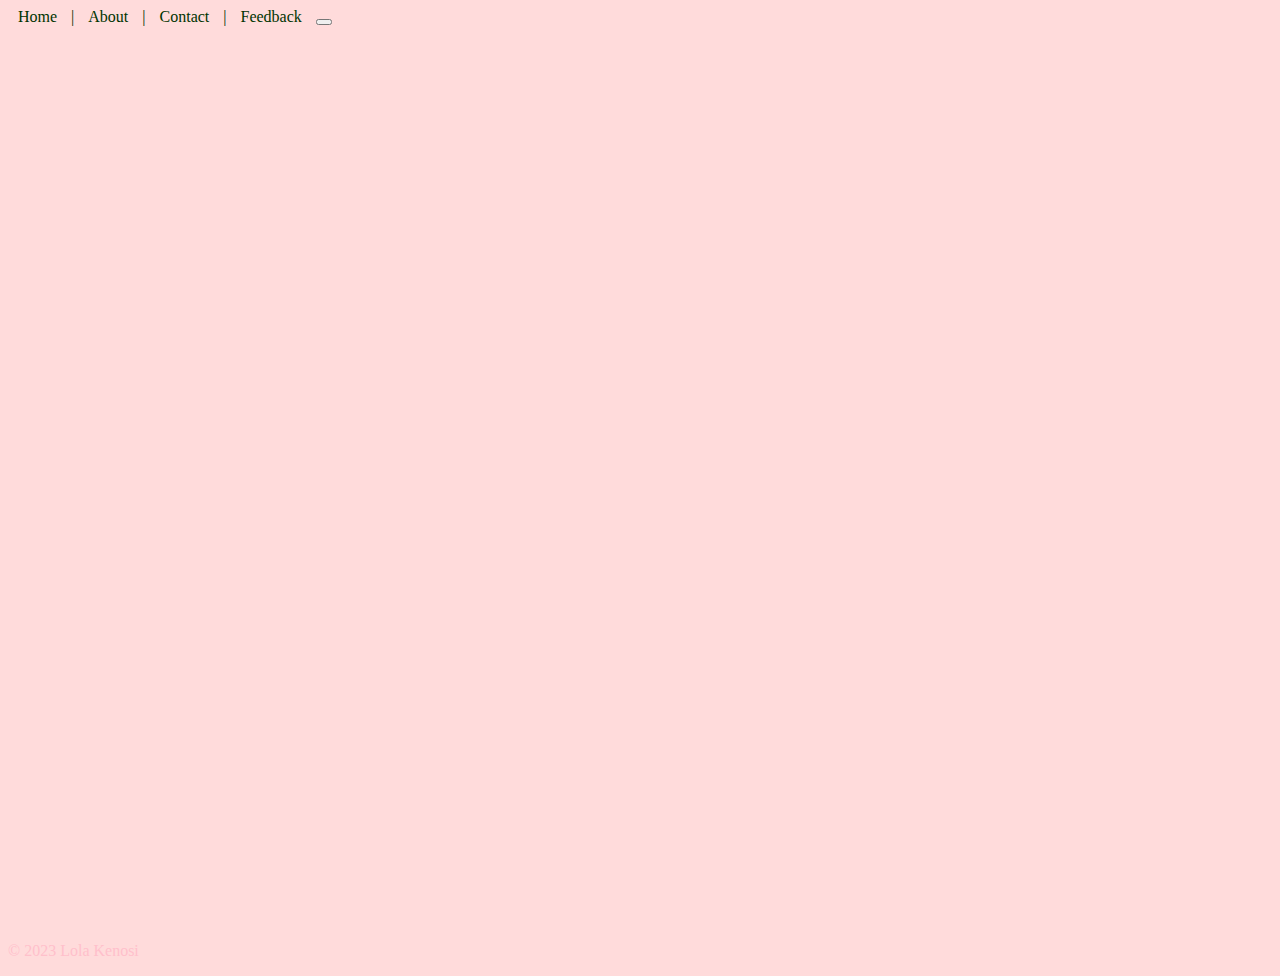
<file: about.html>
<!DOCTYPE html>

<html lang="en">

<head>
<link rel="stylesheet" href="styles.css">
<meta charset="UTF-8">

<meta name="viewport" content="width=device-width, initial-scale=1.0">

<title>About Me</title>
  


<body>

<header>

<nav>
  
<a href="index.html">Home</a> |

<a href="about.html">About</a> |

<a href="contact.html">Contact</a> |
 
 <a href="feedback.html">Feedback</a>
 
<button class="navbar-toggler" type="button" data-bs-toggle="collapse" data-bs-target="#navbarNav">

<span class="navbar-toggler-icon"></span>

</button>

<div class="collapse navbar-collapse" id="navbarNav">

</nav>
</header>
<main class="container my-5>
  
<h2>Our Story</h2>
<h3>Founded with a love for artisanal coffee and handcrafted pastries, Lola’s Latte & Layers was born from the idea of creating a warm, welcoming space for coffee lovers and dessert enthusiasts alike.
  We believe that great coffee and delicious treats have the power to bring people together and create memorable moments.</h3>
  <h2>What we Offer</h2>
  <h3>☕ Specialty Coffee & Lattes – Expertly brewed, rich, and full of flavor.</h3>
<h3>🍰 Decadent Cakes & Pastries – Freshly baked daily with the finest ingredients.</h3>
<h3>🥐 Savory & Sweet Treats – Perfectly paired with your favorite drink.</h3>
<h3>🌿 A Cozy & Inviting Atmosphere – A space designed for relaxation and connection.</h3>

  <img src="https://th.bing.com/th/id/R.e8b6f6c7304cdc1ea66851cf0f0870e4?rik=UsC%2fvXXOt9bYcQ&pid=ImgRaw&r=0" width="300" height="200" >
  
</main>


<footer>

<p>&copy; 2023 Lola Kenosi</p>

</footer>

 
  
</body>

</html>
</file>
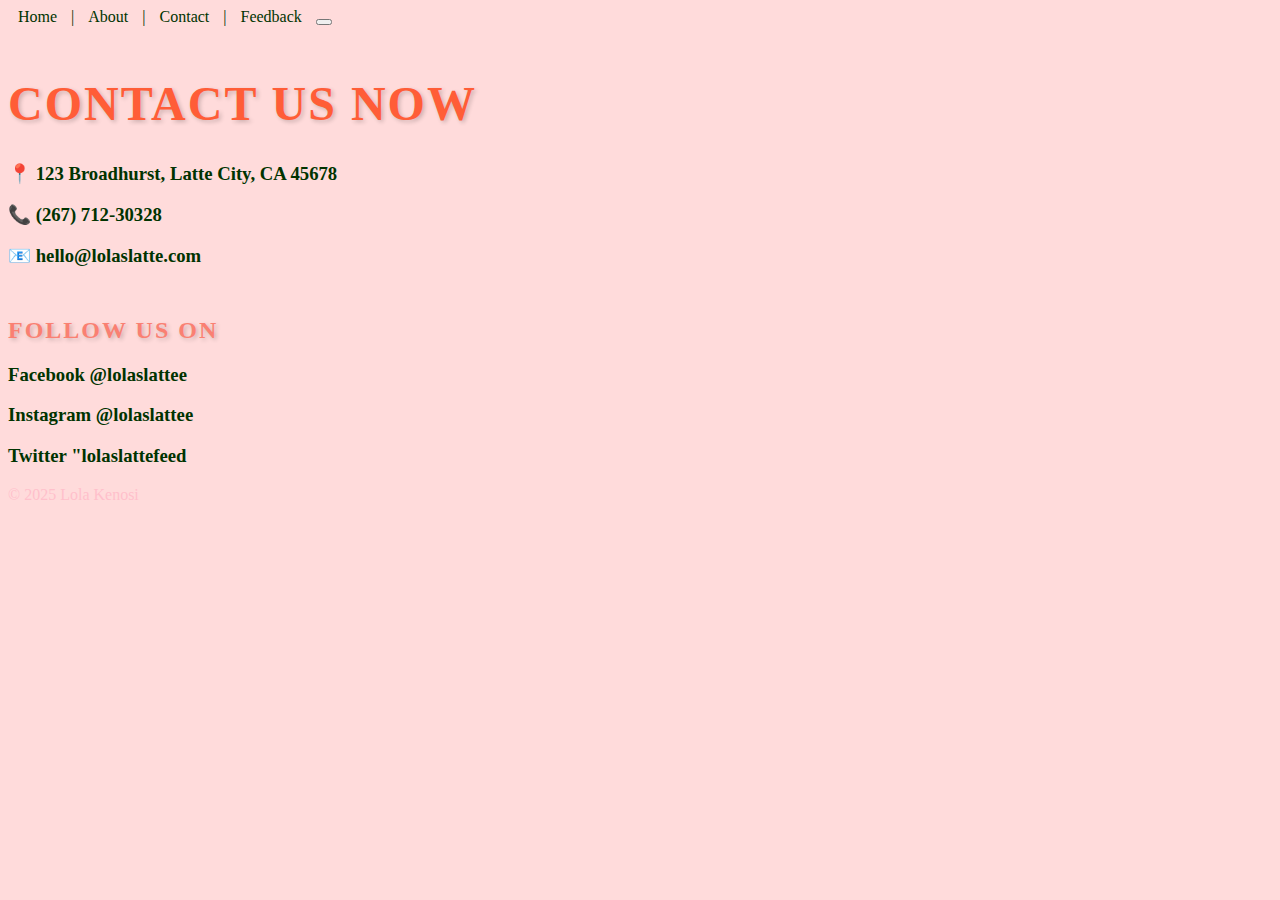
<file: contact.html>
<!DOCTYPE html>

<html lang="en">

<head>
<link rel="stylesheet" href="styles.css">
<meta charset="UTF-8">

<meta name="viewport" content="width=device-width, initial-scale=1.0">

<title>Contact Me</title>

 
</head>

<body>

<header>

  <nav>
<a href="index.html">Home</a> |

<a href="about.html">About</a> |

<a href="contact.html">Contact</a> |
 
 <a href="feedback.html">Feedback</a>
 
<button class="navbar-toggler" type="button" data-bs-toggle="collapse" data-bs-target="#navbarNav">

<span class="navbar-toggler-icon"></span>

</button>

<div class="collapse navbar-collapse" id="navbarNav">


</nav>


  <h1>Contact Us Now</h1>
  
</header>


<main>

 <h3>📍 123 Broadhurst, Latte City, CA 45678</h3>
            <h3>📞 (267) 712-30328 </h3>
            <h3>📧 hello@lolaslatte.com</h3>
  <h2>Follow us on</h2>
  <h3>Facebook @lolaslattee</h3>
  <h3>Instagram @lolaslattee</h3>
  <h3>Twitter "lolaslattefeed</h3>

</main>


<footer>

<p>&copy; 2025 Lola Kenosi</p>

</footer>

 
</body>
</html>
</file>
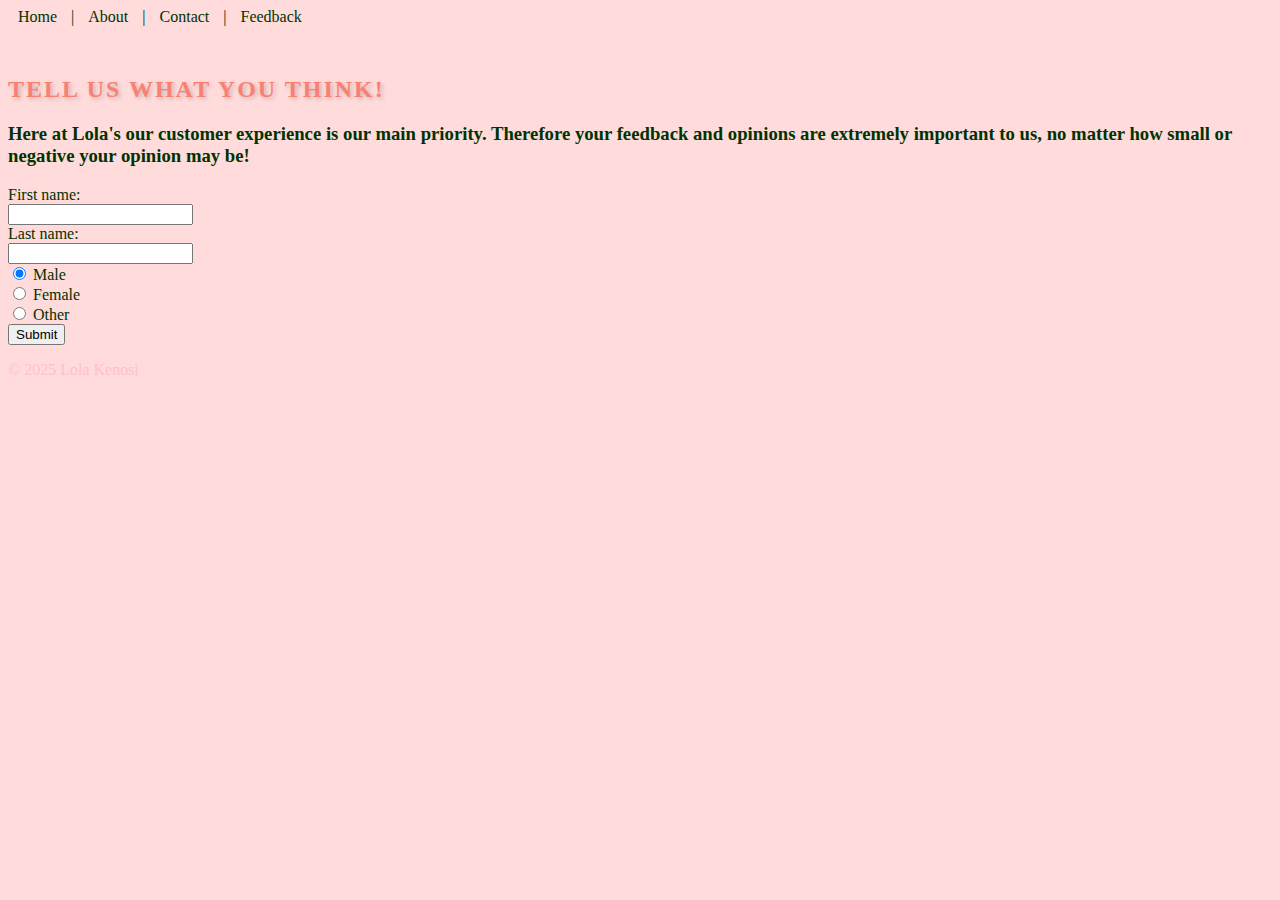
<file: feedback.html>
<!DOCTYPE html>

<html lang="en">

<head>
<link rel="stylesheet" href="styles.css">
<meta charset="UTF-8">

<meta name="viewport" content="width=device-width, initial-scale=1.0">
</head>
  
  <header>
<nav>

<a href="index.html">Home</a> |

<a href="about.html">About</a> |

<a href="contact.html">Contact</a> |
 
 <a href="feedback.html">Feedback</a>
 
</nav>

    
    <h2>Tell us what you think!</h2>
  </header>

  <body>
    <h3>Here at Lola's our customer experience is our main priority. Therefore your feedback and opinions are extremely important to us,
      no matter how small or negative your opinion may be!</h3>

    <form action="thanks.html"> 
  
  First name:<br> <input type="text" name="firstname"><br> 
  Last name:<br> <input type="text" name="lastname"><br>
  
  <input type="radio" name="gender" value="male" checked> Male<br> 
  <input type="radio" name="gender" value="female"> Female<br> 
  <input type="radio" name="gender" value="other"> Other<br>
  <input type="submit" value="Submit">
  
</form>

  </body>
  <footer>
    <p>&copy; 2025 Lola Kenosi</p>

  </footer>
  
</html>
</file>
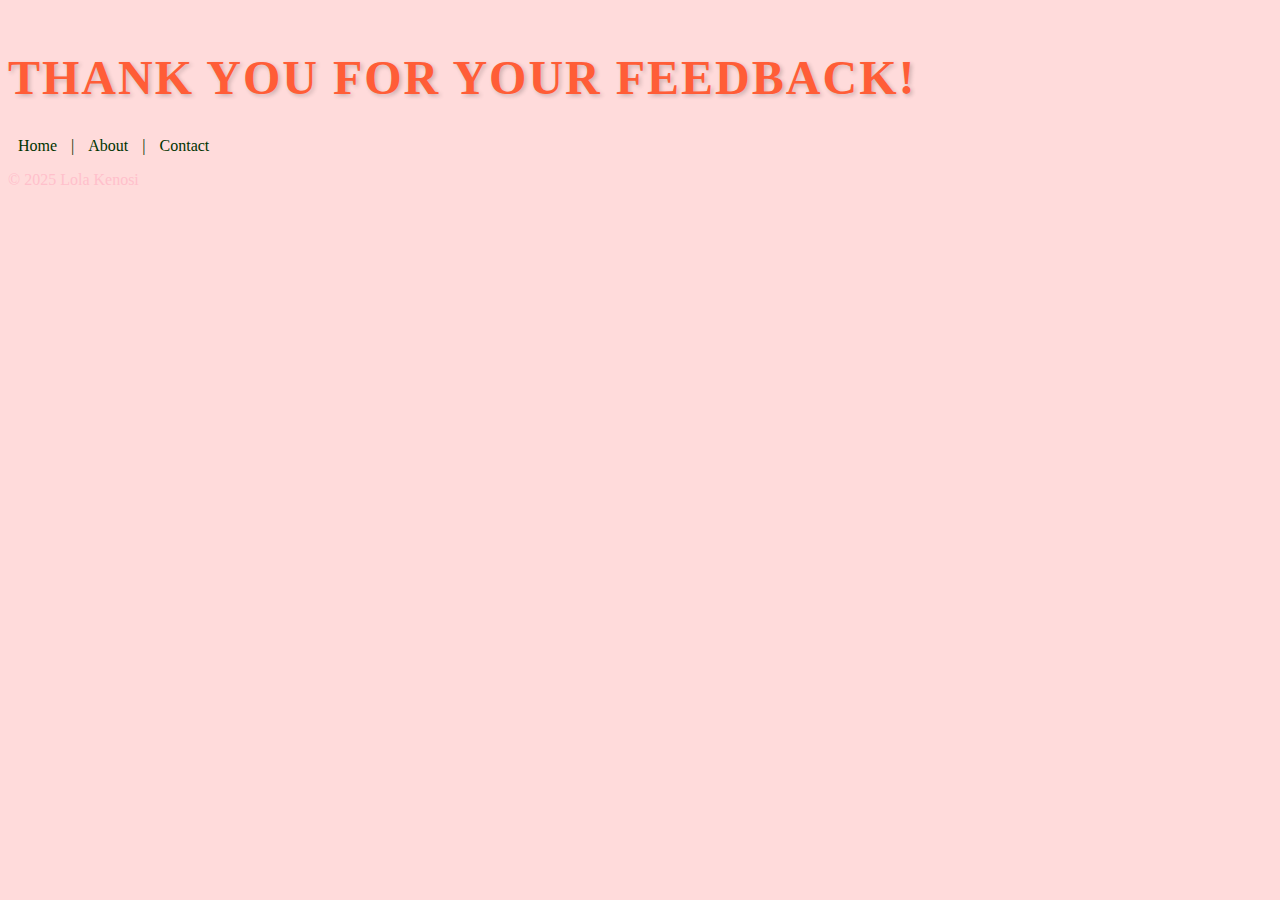
<file: thanks.html>
<!DOCTYPE html>

<html lang="en">

<head>
<link rel="stylesheet" href="styles.css">
<meta charset="UTF-8">

<meta name="viewport" content="width=device-width, initial-scale=1.0">
</head>
  <header>


    
  </header>
  <body>
    <h1>Thank you for your Feedback!</h1>

    <nav>

<a href="index.html">Home</a> |

<a href="about.html">About</a> |

<a href="contact.html">Contact</a>

</nav>

  </body>
  <footer>
<p>&copy; 2025 Lola Kenosi</p>

    
  </footer>
</file>
<file: styles.css>
h3 { color: #003300 ;
            font-family: 'Angelina' ;
           }
h1 {
            font-size: 48px; 
            font-family: 'Angelina' ; 
            color:#FF5D37 ;
            letter-spacing: 2px; 
            text-transform: uppercase; 
            text-shadow: 2px 2px 4px rgba(0, 0, 0, 0.2);
            margin-top: 50px; 
        }
  h2 { font-family: 'Angelina' ;
     color: #FA8072;
     letter-spacing: 2px;
     text-transform: uppercase;
     text-shadow: 2px 2px 4px rgba(0, 0, 0, 0.2);
     margin-top: 50px;
     }
body { background-color: #FFDBDB ;
      color: #003300;
      .container {
        display: grid;
        grid-template-columns: auto 1fr;
        height: 100vh;
        align-items: center;
        padding-right: 20px;
    }

    .text-right {
        justify-self: end; 
        font-size: 1.5rem;
        color: #FFDBDB;
    }
    }
header { background-color: #FFDBDB ;
       }
footer { background-colour: #003300;
        color: #FFC0CB;
       }
nav a:hover {

text-decoration: underline;
}
nav a {
        text-align: Right;

color: #003300;

text-decoration: none;

margin: 0 10px;

}
</file>
